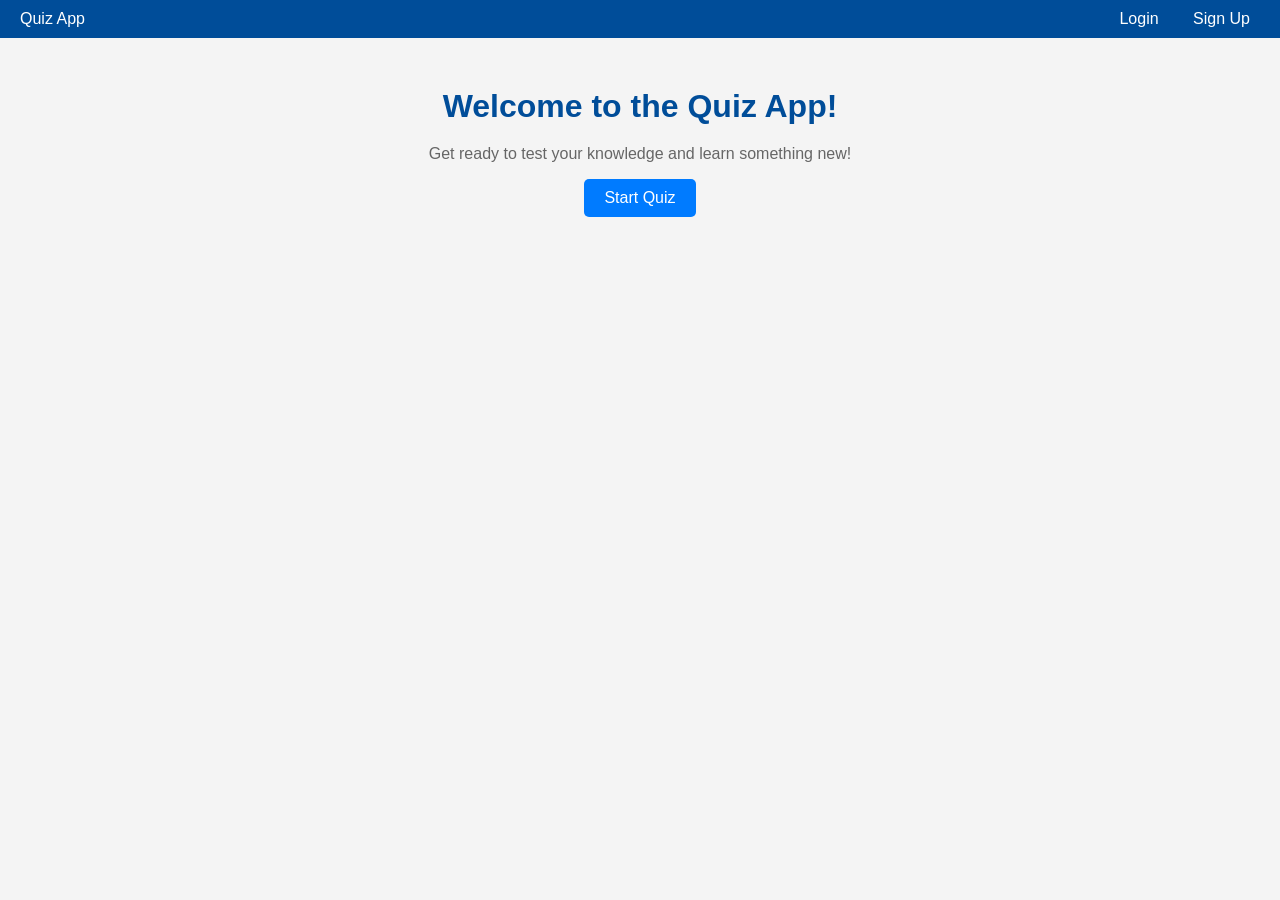
<file: Quiz/target/classes/templates/index.html>
<!DOCTYPE html>
<html xmlns="http://www.w3.org/1999/xhtml"
	  xmlns:th="http://www.thymeleaf.org">
<head>
	<meta charset="UTF-8">
	<meta http-equiv="X-UA-Compatible" content="IE=edge">
	<meta name="viewport" content="width=device-width, initial-scale=1.0">
	<title>Home Page</title>
	<style>
		body, html {
			margin: 0;
			padding: 0;
			font-family: 'Segoe UI', Arial, sans-serif;
			background-color: #f4f4f4;
			color: #333;
		}

		.navbar {
			background-color: #004d99;
			color: white;
			padding: 10px 20px;
			display: flex;
			justify-content: space-between;
			align-items: center;
		}

		.navbar a {
			color: white;
			text-decoration: none;
			padding: 5px 10px;
			margin-left: 10px;
		}

		.navbar a:hover {
			background-color: #003366;
			border-radius: 5px;
		}

		.welcome-container {
			text-align: center;
			padding: 50px;
		}

		h1 {
			margin: 0 0 20px 0;
			color: #004d99;
		}

		p {
			color: #666;
		}

		button {
			background-color: #007bff;
			color: white;
			border: none;
			padding: 10px 20px;
			font-size: 16px;
			cursor: pointer;
			border-radius: 5px;
			transition: background-color 0.3s;
		}

		button:hover {
			background-color: #0056b3;
		}

		@media (max-width: 768px) {
			.navbar {
				flex-direction: column;
			}

			.navbar a {
				margin: 5px 0;
			}
		}
	</style>
</head>
<body>

<div class="navbar">
	<div>Quiz App</div>
	<div>
		<a href="/login">Login</a>
		<a href="/signup">Sign Up</a>
	</div>
</div>

<div class="welcome-container">
	<h1>Welcome to the Quiz App!</h1>
	<p>Get ready to test your knowledge and learn something new!</p>
	<button>Start Quiz</button>
</div>

</body>
</html>
</file>
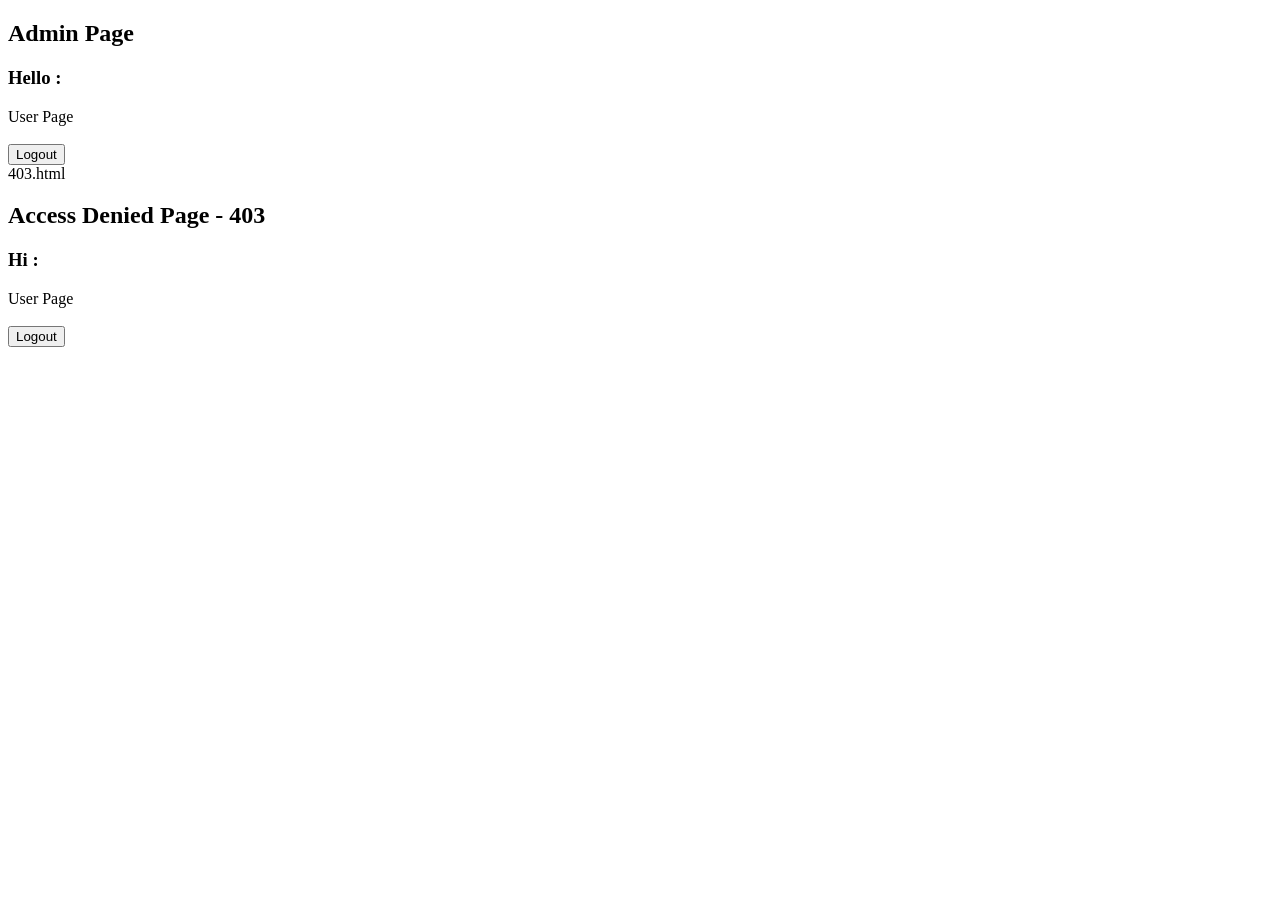
<file: Quiz/target/classes/user.html>
<!DOCTYPE html>
<html>
<head>
<title>Spring Boot Security Hello</title>
</head>
<body>
  <h2>Admin Page</h2>
  <h3>
    Hello : <span th:utext="${#request.userPrincipal.name}"></span>
  </h3>
  
  
  <a th:href="@{/user}">User Page</a>
  <br/><br/>
  <form th:action="@{/j_spring_security_logout}" method="post">
    <input type="hidden" th:name="${_csrf.parameterName}" th:value="${_csrf.token}" />
    <input type="submit" value="Logout" />
  </form>
</body>
</html>
403.html
<!DOCTYPE html>
<html>
<head>
<title>Spring Boot Security Hello</title>
</head>
<body>
  <h2>Access Denied Page - 403</h2>
  
  <h3>
    Hi : <span th:utext="${#request.userPrincipal.name} + ' - you do not have permission to access this page'"></span>
  </h3>
  <a th:href="@{/user}">User Page</a>
  <br/><br/>
  <form th:action="@{/j_spring_security_logout}" method="post">
    <input type="hidden" th:name="${_csrf.parameterName}" th:value="${_csrf.token}" />
    <input type="submit" value="Logout" />
  </form>
</body>
</html>
</file>
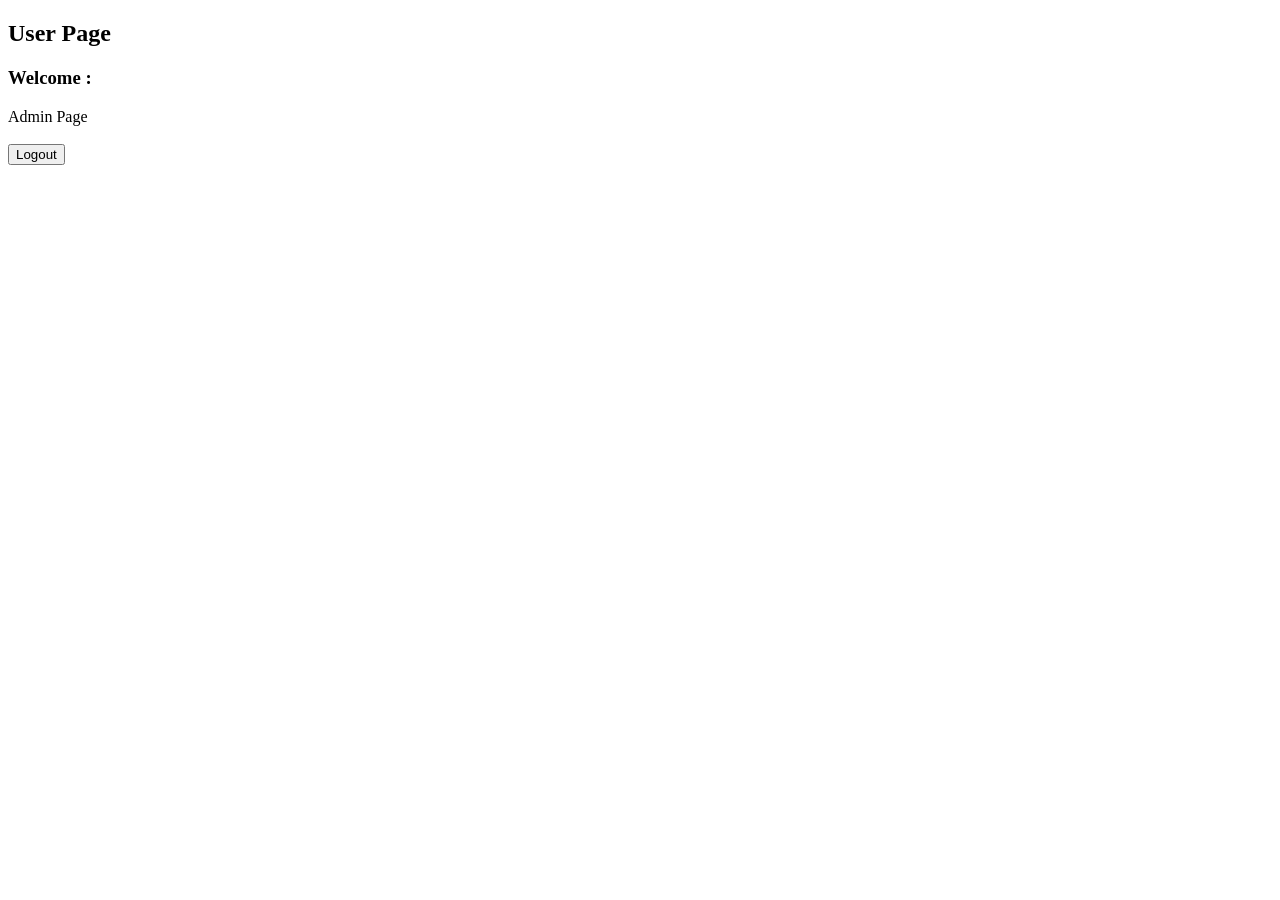
<file: Quiz/target/classes/templates/admin.html>
<!DOCTYPE html>
<html>
<head>
<title>Spring Boot Security Hello</title>
</head>
<body>
  <h2>User Page</h2>
  <h3>
    Welcome : <span th:utext="${#request.userPrincipal.name}"></span>
  </h3>
  <a th:href="@{/admin}">Admin Page</a>
  <br/><br/>
  <form th:action="@{/j_spring_security_logout}" method="post">
    <input type="hidden" th:name="${_csrf.parameterName}" th:value="${_csrf.token}" />
    <input type="submit" value="Logout" />
  </form>
</body>
</html>
</file>
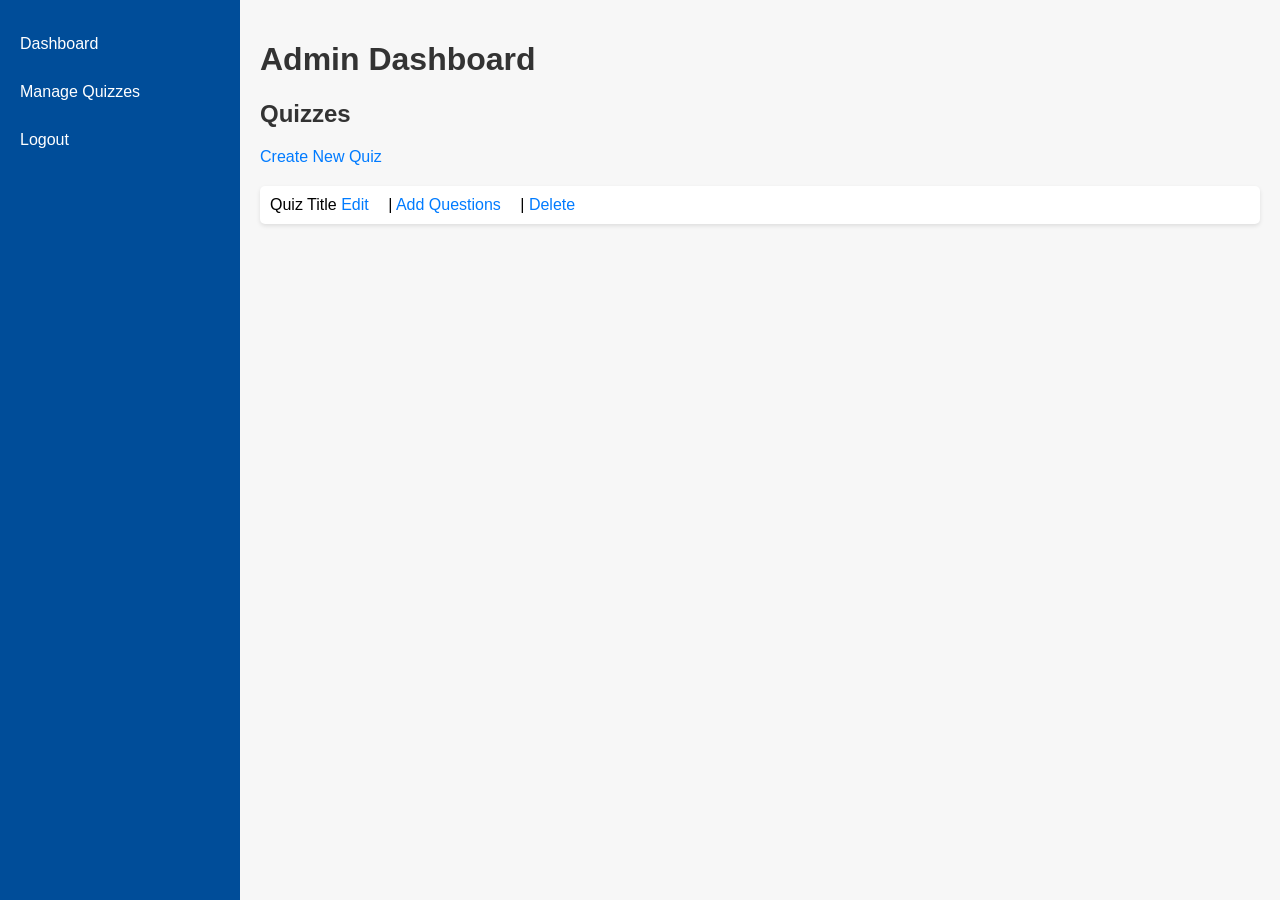
<file: Quiz/target/classes/templates/adminHome.html>
<!DOCTYPE html>
<html xmlns:th="http://www.thymeleaf.org">
<head>
    <meta charset="UTF-8">
    <title>Admin Dash</title>
</head>
<style>
    body {
        display: flex;
        margin: 0;
        height: 100vh;
        font-family: 'Segoe UI', Tahoma, Geneva, Verdana, sans-serif;
        overflow: hidden; /* Prevent scrolling on the body directly */
    }

    .sidebar {
        background-color: #004d99;
        color: #ffffff;
        padding: 20px;
        width: 200px;
        display: flex;
        flex-direction: column;
        justify-content: start;
    }

    .sidebar a {
        color: #ffffff;
        text-decoration: none;
        padding: 10px 0;
        margin: 5px 0; /* Spacing between links */
    }

    .sidebar a:hover {
        background-color: #003366;
    }

    /* Correctly position the main content */
    .content {
        flex-grow: 1;
        padding: 20px;
        overflow-y: auto; /* Ensure content area is scrollable */
        background-color: #f7f7f7;
    }

    /* Style adjustments */
    h1, h2 {
        color: #333;
    }

    ul, li {
        list-style: none;
        padding: 0;
    }

    a:not(.sidebar a) { /* Specificity for links outside the sidebar */
        color: #007bff;
        text-decoration: none;
    }

    a:not(.sidebar a):hover {
        text-decoration: underline;
    }

    /* Enhancements for quiz list items */
    ul {
        margin-top: 20px;
    }

    li {
        background-color: #fff;
        margin-bottom: 10px;
        padding: 10px;
        border-radius: 5px;
        box-shadow: 0 2px 4px rgba(0,0,0,0.1);
    }

    /* Adjust link and action alignment */
    li a {
        margin-right: 15px;
    }

    .deleteQuiz {
        color: #dc3545;
    }
</style>


<body>
<div class="sidebar">
    <a href="/admin/home">Dashboard</a>
    <a href="/admin/manageQuizzes">Manage Quizzes</a>
    <a href="/logout">Logout</a>
</div>
<div class="content">
    <h1>Admin Dashboard</h1>

    <div>
        <h2>Quizzes</h2>
        <a th:href="@{/admin/quizzes/new}">Create New Quiz</a>
        <ul>
            <li th:each="quiz : ${quizzes}">
                <span th:text="${quiz.title}">Quiz Title</span>
                <a th:href="@{/admin/quizzes/{id}/edit(id=${quiz.id})}">Edit</a> |
                <a th:href="@{/admin/quizzes/{id}/questions(new}(id=${quiz.id})}">Add Questions</a> |
                <a th:href="@{/admin/quizzes/{id}(id=${quiz.id})}" th:attr="data-quiz-id=${quiz.id}" class="deleteQuiz">Delete</a>
            </li>
        </ul>
    </div>
</div>
</body>


<script th:inline="javascript">
    /*<![CDATA[*/
    document.addEventListener('DOMContentLoaded', function () {
        const deleteLinks = document.querySelectorAll('.deleteQuiz');
        deleteLinks.forEach(link => {
            link.addEventListener('click', function (event) {
                event.preventDefault();
                const quizId = this.getAttribute('data-quiz-id');
                if (confirm('Are you sure you want to delete this quiz?')) {
                    fetch('/admin/quizzes/' + quizId, {
                        method: 'DELETE',
                        headers: {
                            'Content-Type': 'application/json',
                        }
                    }).then(response => {
                        if (response.ok) {
                            window.location.reload();
                        } else {
                            alert('Failed to delete quiz.');
                        }
                    });
                }
            });
        });
    });
    /*]]>*/
</script>
</body>
</html>
</file>
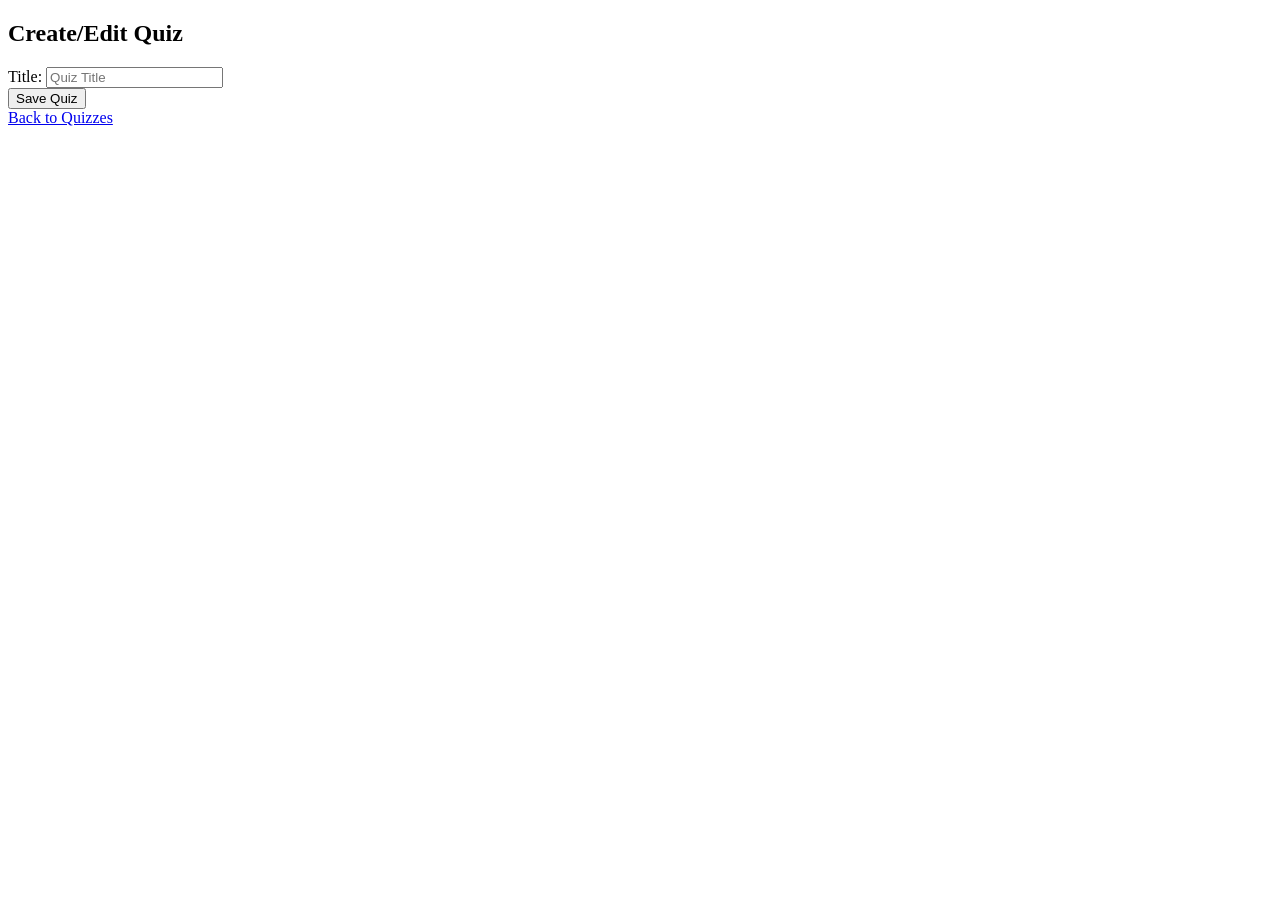
<file: Quiz/target/classes/templates/editQuiz.html>
<!DOCTYPE html>
<html xmlns:th="http://www.thymeleaf.org">
<head>
    <title>Create/Edit Quiz</title>
</head>
<body>
<h2>Create/Edit Quiz</h2>
<form th:action="@{/admin/quizzes/save}" th:object="${quiz}" method="post">
    <input type="hidden" th:field="*{id}" />
    <div>
        <label for="title">Title:</label>
        <input id="title" type="text" th:field="*{title}" placeholder="Quiz Title" required/>
    </div>
    <!-- Include fields for questions if editing an existing quiz or add JavaScript to dynamically add questions -->
    <button type="submit">Save Quiz</button>
</form>
<a href="/admin/quizzes">Back to Quizzes</a>
</body>
</html>
</file>
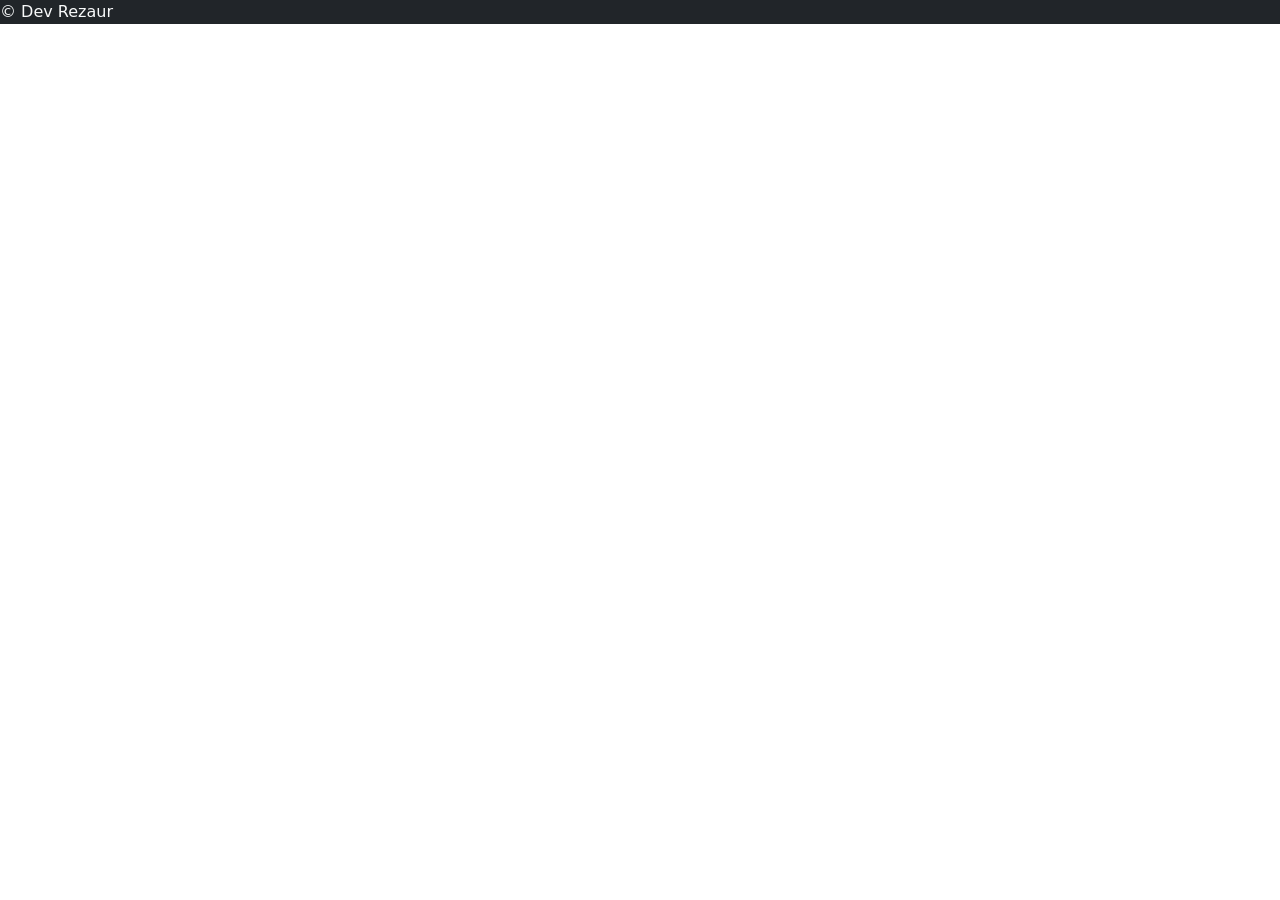
<file: Quiz/target/classes/templates/footer.html>
<!DOCTYPE html>
<html xmlns="http://www.w3.org/1999/xhtml"
      xmlns:th="http://www.thymeleaf.org">
<head th:fragment="headerfiles">
	<meta charset="ISO-8859-1">
	<!-- Bootstrap CSS -->
	<link href="https://cdn.jsdelivr.net/npm/bootstrap@5.0.0-beta2/dist/css/bootstrap.min.css" rel="stylesheet">
</head>
<body>
	
	<footer class="bg-dark text-light" th:fragment="footer">
		<p>&copy; Dev Rezaur</p>
	</footer>
	
	<!-- Bootstrap JS -->
	<script src="https://cdn.jsdelivr.net/npm/bootstrap@5.0.0-beta2/dist/js/bootstrap.bundle.min.js"></script>
</body>
</html>
</file>
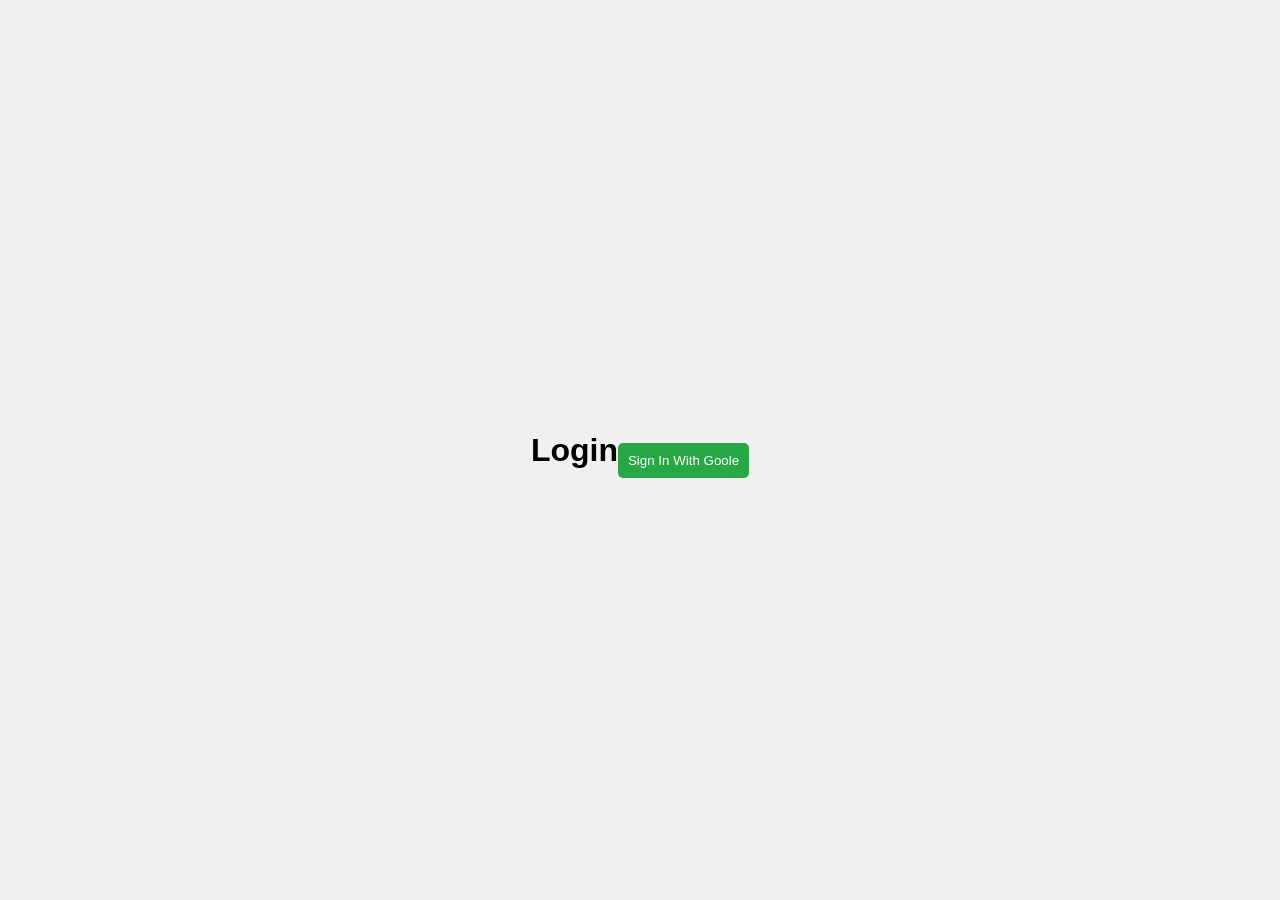
<file: Quiz/target/classes/templates/login.html>
<!DOCTYPE html>
<html xmlns:th="http://www.thymeleaf.org">
<head>
    <meta charset="UTF-8">
    <title>Login</title>
</head>
<style>
    body {
        font-family: 'Arial', sans-serif;
        background-color: #f0f0f0;
        display: flex;
        justify-content: center;
        align-items: center;
        height: 100vh;
        margin: 0;
    }

    form {
        background: white;
        padding: 20px;
        border-radius: 8px;
        box-shadow: 0 4px 6px rgba(0,0,0,0.1);
        width: 100%;
        max-width: 320px;
    }

    h1 {
        text-align: center;
    }

    label {
        display: block;
        margin-top: 20px;
        font-weight: bold;
    }

    input[type="text"],
    input[type="password"] {
        width: 100%;
        padding: 10px;
        margin-top: 5px;
        border-radius: 5px;
        border: 1px solid #ddd;
        box-sizing: border-box;
    }

    button {
        width: 100%;
        padding: 10px;
        border: none;
        border-radius: 5px;
        background-color: #007bff;
        color: white;
        margin-top: 20px;
        cursor: pointer;
        transition: background-color 0.3s ease;
    }

    button:hover {
        background-color: #0056b3;
    }
    @media (min-width: 768px) {
        form {
            max-width: 480px;
        }
        button[type="submit"], button[type="button"] {
            width: 100%;
            padding: 10px;
            border: none;
            border-radius: 5px;
            color: white;
            margin-top: 20px;
            cursor: pointer;
            transition: background-color 0.3s ease;
        }

        button[type="submit"] {
            background-color: #007bff;
        }

        button[type="submit"]:hover {
            background-color: #0056b3;
        }

        button[type="button"] {
            background-color: #28a745;
        }

        button[type="button"]:hover {
            background-color: #218838;
        }

    }
</style>

<body>


<div><h1>Login</h1></div>
<br/>

<div>
	<a href="https://accounts.google.com/o/oauth2/auth?scope=email&redirect_uri=http://localhost:8082/login-google&response_type=code
	    &client_id=212404135074-456vskk5p1q6b3nct7pa6pevji3acprl.apps.googleusercontent.com&approval_prompt=force">
			<button type="button" >Sign In With Goole</button>
		</a>  
	  
	  <br/>
</div>

</body>
</html>
</file>
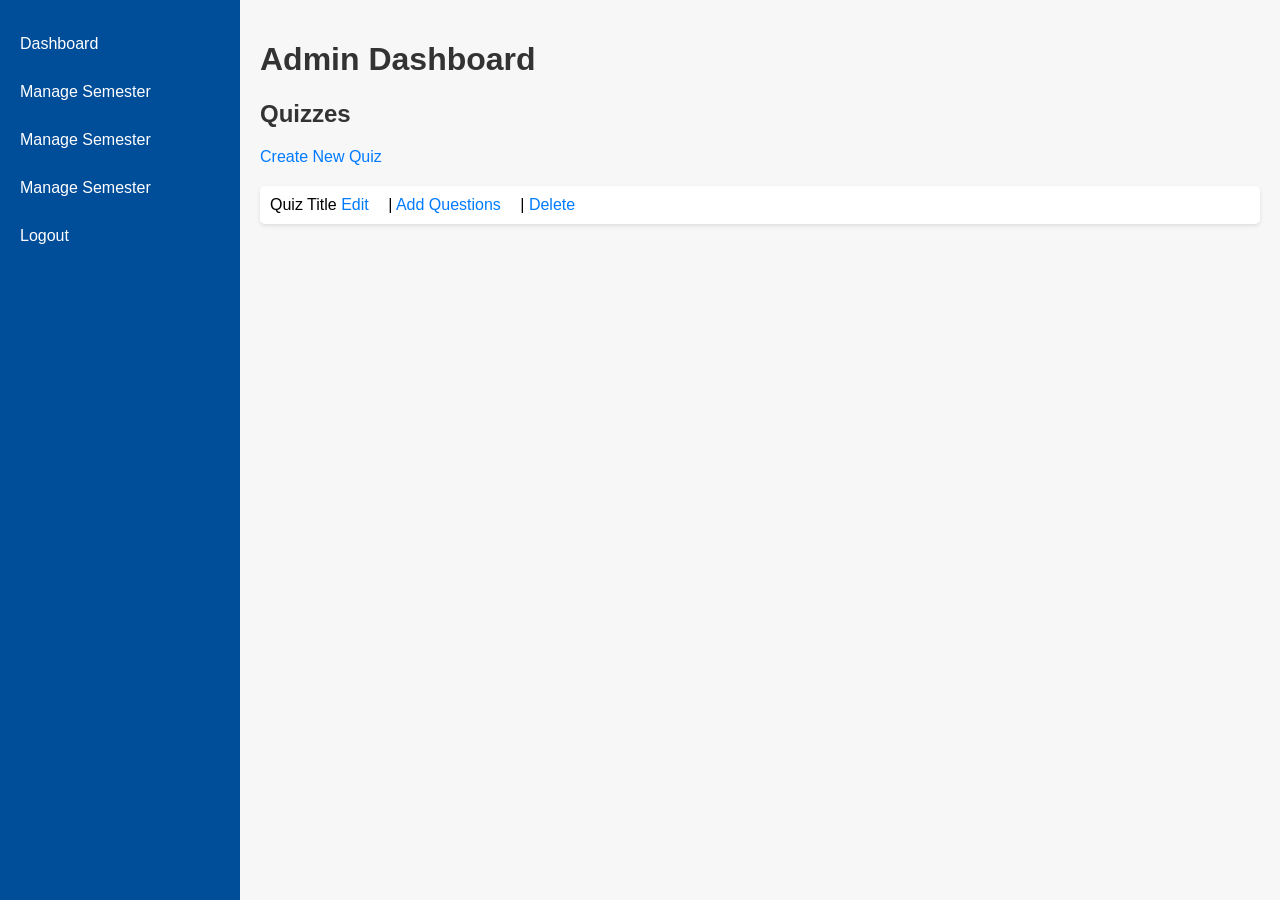
<file: Quiz/target/classes/templates/managerHome.html>
<!DOCTYPE html>
<html xmlns:th="http://www.thymeleaf.org">
<head>
    <meta charset="UTF-8">
    <title>Admin Dash</title>
</head>
<style>
    body {
        display: flex;
        margin: 0;
        height: 100vh;
        font-family: 'Segoe UI', Tahoma, Geneva, Verdana, sans-serif;
        overflow: hidden; /* Prevent scrolling on the body directly */
    }

    .sidebar {
        background-color: #004d99;
        color: #ffffff;
        padding: 20px;
        width: 200px;
        display: flex;
        flex-direction: column;
        justify-content: start;
    }

    .sidebar a {
        color: #ffffff;
        text-decoration: none;
        padding: 10px 0;
        margin: 5px 0; /* Spacing between links */
    }

    .sidebar a:hover {
        background-color: #003366;
    }

    /* Correctly position the main content */
    .content {
        flex-grow: 1;
        padding: 20px;
        overflow-y: auto; /* Ensure content area is scrollable */
        background-color: #f7f7f7;
    }

    /* Style adjustments */
    h1, h2 {
        color: #333;
    }

    ul, li {
        list-style: none;
        padding: 0;
    }

    a:not(.sidebar a) { /* Specificity for links outside the sidebar */
        color: #007bff;
        text-decoration: none;
    }

    a:not(.sidebar a):hover {
        text-decoration: underline;
    }

    /* Enhancements for quiz list items */
    ul {
        margin-top: 20px;
    }

    li {
        background-color: #fff;
        margin-bottom: 10px;
        padding: 10px;
        border-radius: 5px;
        box-shadow: 0 2px 4px rgba(0,0,0,0.1);
    }

    /* Adjust link and action alignment */
    li a {
        margin-right: 15px;
    }

    .deleteQuiz {
        color: #dc3545;
    }
</style>


<body>
<div class="sidebar">
    <a href="/manager/home">Dashboard</a>
    <a href="/manager/semester">Manage Semester</a>
	<a href="/manager/course">Manage Semester</a>
	<a href="/manager/classes">Manage Semester</a>
    <a href="/logout">Logout</a>
</div>
<div class="content">
    <h1>Admin Dashboard</h1>

    <div>
        <h2>Quizzes</h2>
        <a th:href="@{/admin/quizzes/new}">Create New Quiz</a>
        <ul>
            <li th:each="quiz : ${quizzes}">
                <span th:text="${quiz.title}">Quiz Title</span>
                <a th:href="@{/admin/quizzes/{id}/edit(id=${quiz.id})}">Edit</a> |
                <a th:href="@{/admin/quizzes/{id}/questions(new}(id=${quiz.id})}">Add Questions</a> |
                <a th:href="@{/admin/quizzes/{id}(id=${quiz.id})}" th:attr="data-quiz-id=${quiz.id}" class="deleteQuiz">Delete</a>
            </li>
        </ul>
    </div>
</div>
</body>


<script th:inline="javascript">
    /*<![CDATA[*/
    document.addEventListener('DOMContentLoaded', function () {
        const deleteLinks = document.querySelectorAll('.deleteQuiz');
        deleteLinks.forEach(link => {
            link.addEventListener('click', function (event) {
                event.preventDefault();
                const quizId = this.getAttribute('data-quiz-id');
                if (confirm('Are you sure you want to delete this quiz?')) {
                    fetch('/admin/quizzes/' + quizId, {
                        method: 'DELETE',
                        headers: {
                            'Content-Type': 'application/json',
                        }
                    }).then(response => {
                        if (response.ok) {
                            window.location.reload();
                        } else {
                            alert('Failed to delete quiz.');
                        }
                    });
                }
            });
        });
    });
    /*]]>*/
</script>
</body>
</html>
</file>
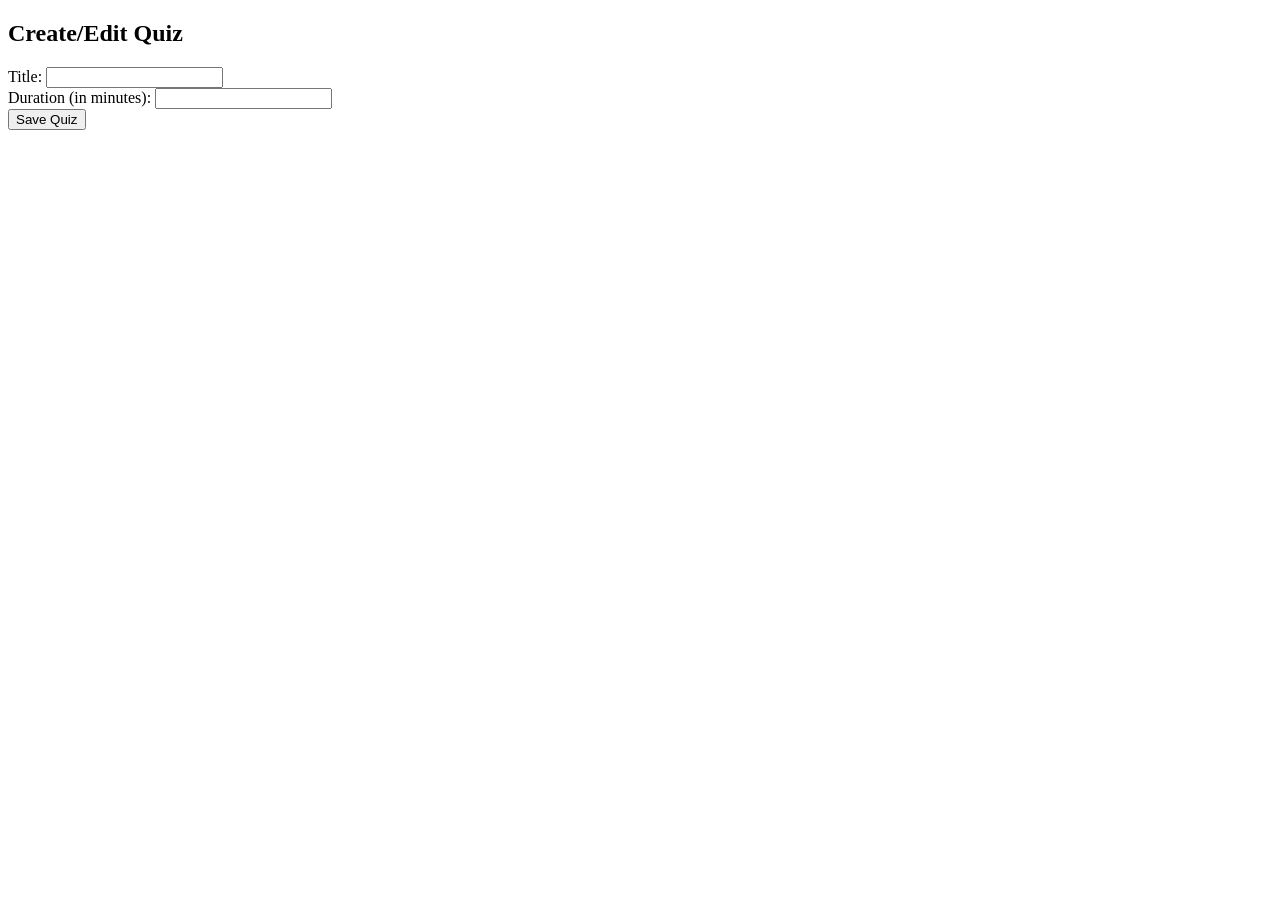
<file: Quiz/target/classes/templates/quizForm.html>
<!DOCTYPE html>
<html xmlns:th="http://www.thymeleaf.org">
<head>
    <title>Create/Edit Quiz</title>
</head>
<body>
<h2>Create/Edit Quiz</h2>
<form th:action="@{/admin/quizzes}" th:object="${quiz}" method="post">
    <div>
        <label for="title">Title:</label>
        <input type="text" id="title" th:field="*{title}" />
    </div>
    <div>
        <label for="duration">Duration (in minutes):</label>
        <input type="number" id="duration" th:field="*{duration}" />
    </div>
    <div>
        <button type="submit">Save Quiz</button>
    </div>
</form>
</body>
</html>
</file>
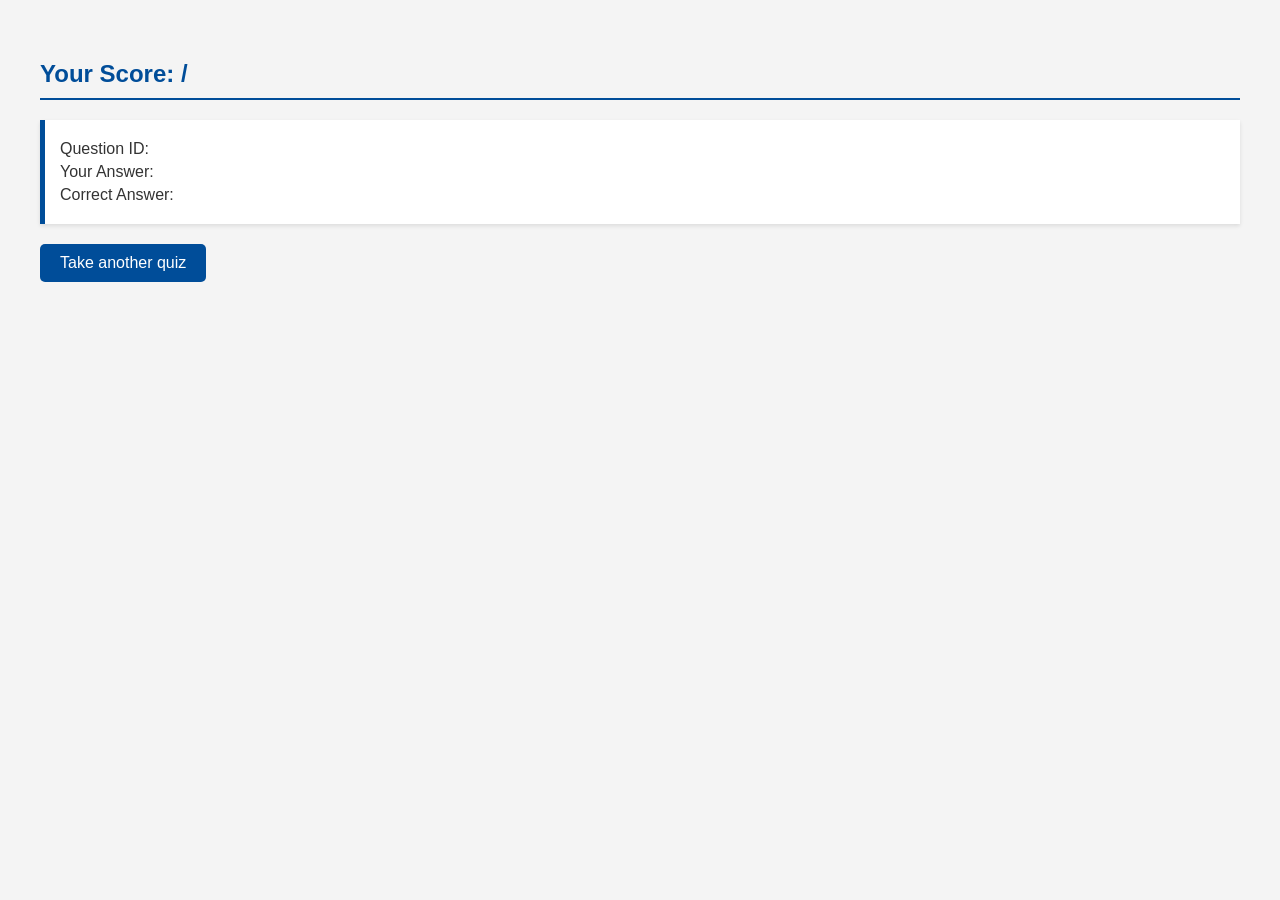
<file: Quiz/target/classes/templates/quizResults.html>
<!DOCTYPE html>
<html xmlns:th="http://www.thymeleaf.org">
<head>
	<meta charset="UTF-8">
	<title>Quiz Results</title>
	<style>
		body, html {
			margin: 0;
			padding: 20px;
			font-family: 'Segoe UI', Arial, sans-serif;
			background-color: #f4f4f4;
			color: #333;
		}

		h2 {
			color: #004d99;
			border-bottom: 2px solid #004d99;
			padding-bottom: 10px;
			margin-bottom: 20px;
		}

		.question-block {
			background-color: #ffffff;
			padding: 15px;
			margin-bottom: 20px;
			border-left: 5px solid #004d99;
			box-shadow: 0 2px 4px rgba(0, 0, 0, 0.1);
		}

		.question-block p {
			margin: 5px 0;
		}

		.question-block p span {
			font-weight: bold;
		}

		a {
			display: inline-block;
			background-color: #004d99;
			color: #ffffff;
			padding: 10px 20px;
			text-decoration: none;
			border-radius: 5px;
			transition: background-color 0.3s ease;
		}

		a:hover {
			background-color: #003366;
		}
	</style>
</head>
<body>
<h2>Your Score: <span th:text="${score}"></span> / <span th:text="${totalQuestions}"></span></h2>

<div th:each="entry : ${submittedAnswers.entrySet()}">
	<div class="question-block">
		<p>Question ID: <span th:text="${entry.key}"></span></p>
		<p>Your Answer: <span th:text="${entry.value}"></span></p>
		<p>Correct Answer: <span th:text="${correctAnswers[entry.key]}"></span></p>
	</div>
</div>

<a href="/user/home">Take another quiz</a>
</body>
</html>
</file>
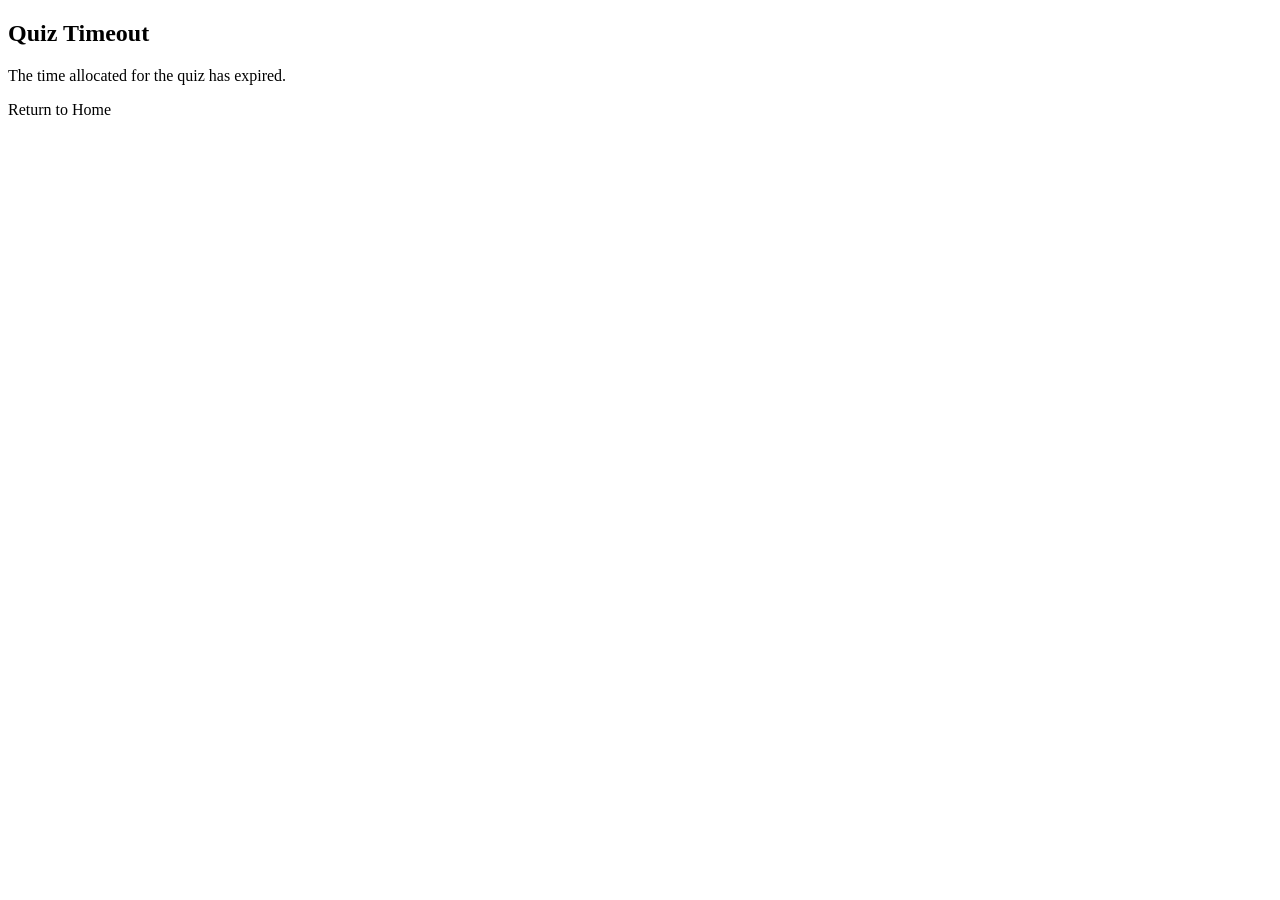
<file: Quiz/target/classes/templates/quizTimeout.html>
<!DOCTYPE html>
<html xmlns:th="http://www.thymeleaf.org">
<head>
    <meta charset="UTF-8">
    <title>Quiz Timeout</title>
</head>
<body>
<h2>Quiz Timeout</h2>
<p>The time allocated for the quiz has expired.</p>
<a th:href="@{/user/home}">Return to Home</a>
</body>
</html>
</file>
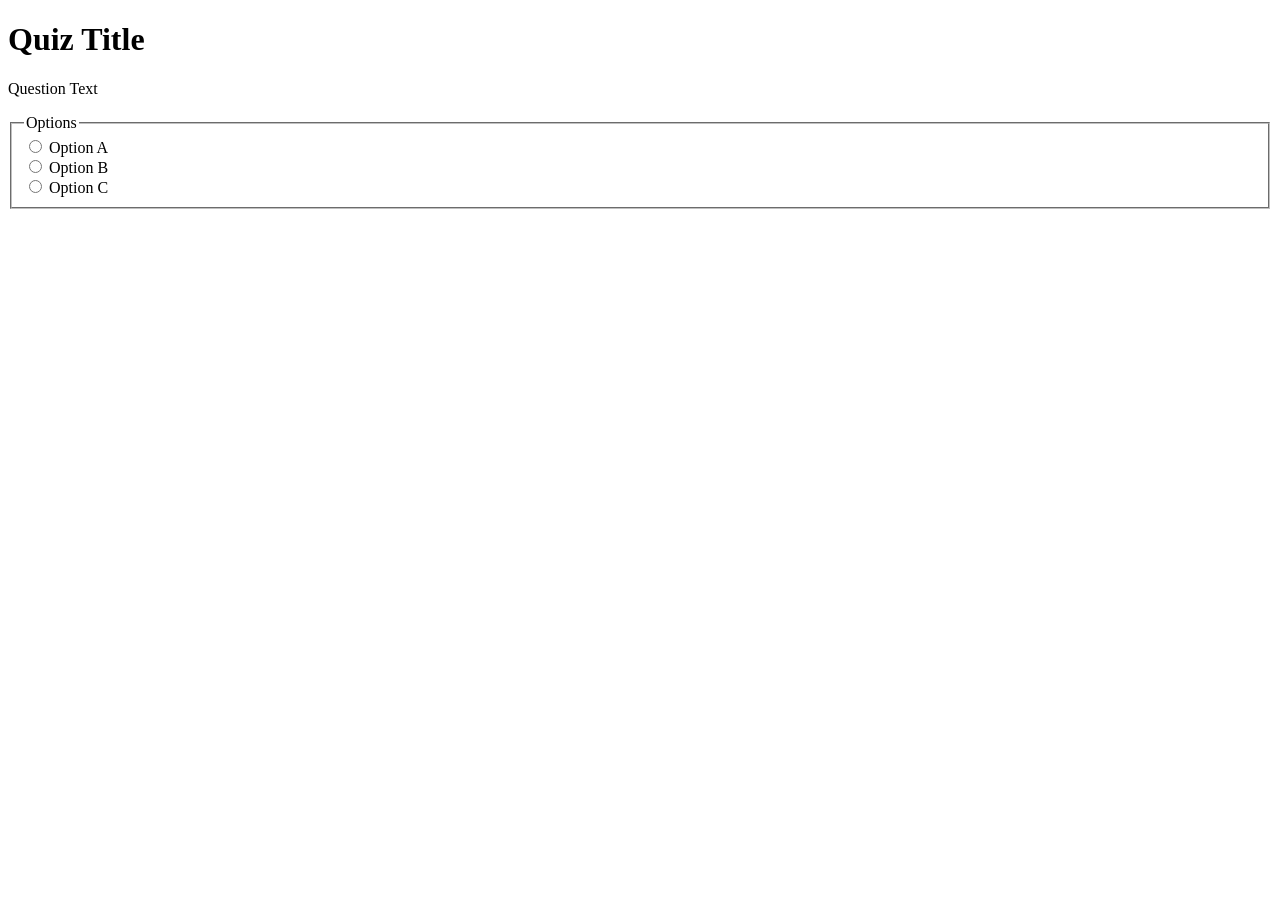
<file: Quiz/target/classes/templates/quizView.html>
<!DOCTYPE html>
<html xmlns:th="http://www.thymeleaf.org">
<head>
  <meta charset="UTF-8">
  <title th:text="${quiz.title}">Quiz Title</title>
</head>
<body>
<h1 th:text="${quiz.title}">Quiz Title</h1>

<!-- Loop through each question -->
<div th:each="question : ${questions}">
  <div>
    <p th:text="${question.text}">Question Text</p>
    <form th:action="@{/quizzes/{quizId}/submit(quizId=${quiz.id})}" method="post">
      <!-- Assuming each question has multiple choices labeled as optionA, optionB, optionC, and correctAnswer for the correct one -->
      <fieldset>
        <legend>Options</legend>
        <div>
          <input type="radio" th:id="${'question' + question.id + 'optionA'}" name="question" th:value="${question.optionA}" />
          <label th:for="${'question' + question.id + 'optionA'}" th:text="${question.optionA}">Option A</label>
        </div>
        <div>
          <input type="radio" th:id="${'question' + question.id + 'optionB'}" name="question" th:value="${question.optionB}" />
          <label th:for="${'question' + question.id + 'optionB'}" th:text="${question.optionB}">Option B</label>
        </div>
        <div>
          <input type="radio" th:id="${'question' + question.id + 'optionC'}" name="question" th:value="${question.optionC}" />
          <label th:for="${'question' + question.id + 'optionC'}" th:text="${question.optionC}">Option C</label>
        </div>
      </fieldset>
    </form>
  </div>
</div>

</body>
</html>
</file>
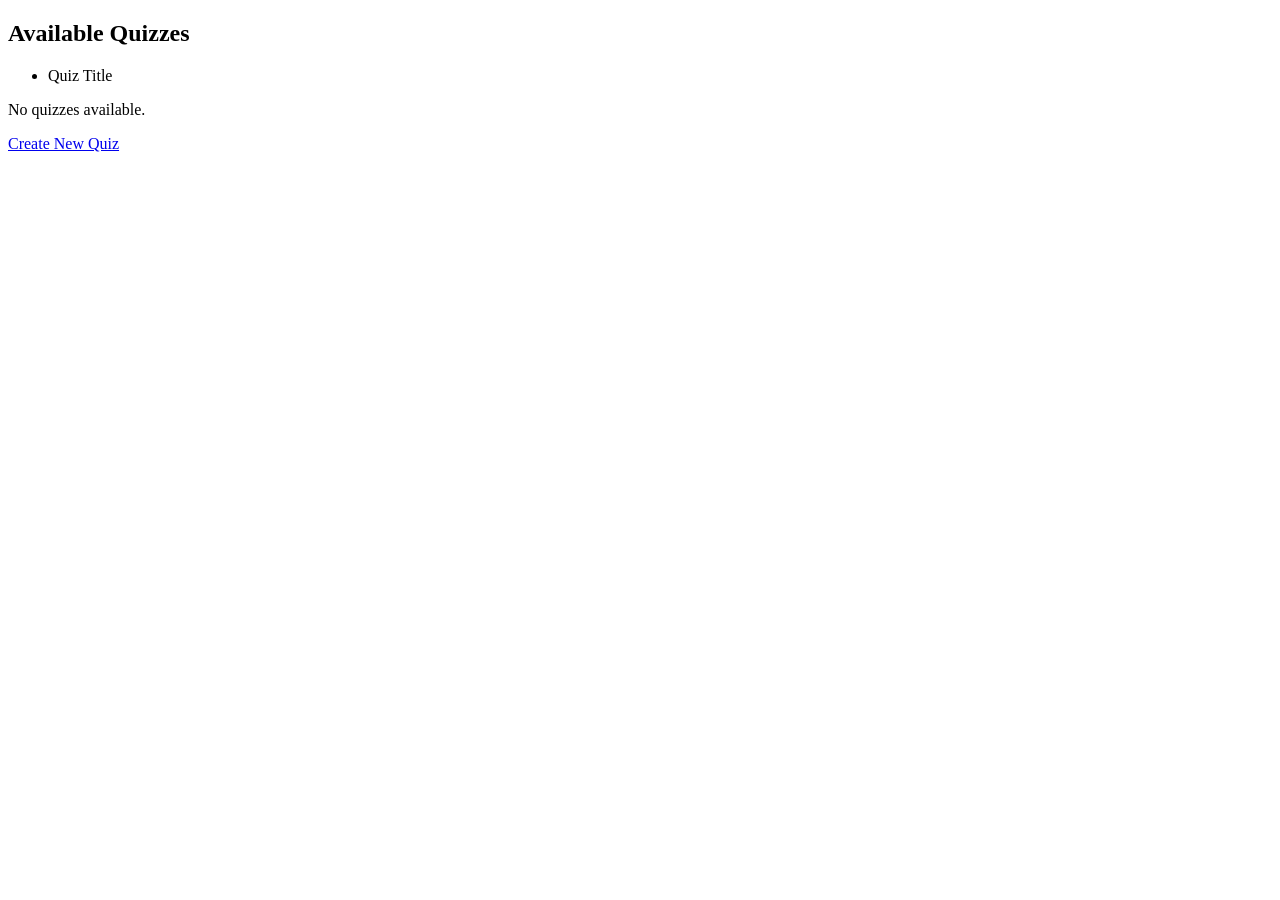
<file: Quiz/target/classes/templates/quizzez.html>
<!DOCTYPE html>
<html xmlns:th="http://www.thymeleaf.org">
<head>
    <title>Quizzes</title>
</head>
<body>
<h2>Available Quizzes</h2>
<div th:if="${not #lists.isEmpty(quizzes)}">
    <ul>
        <li th:each="quiz : ${quizzes}" th:text="${quiz.title}">Quiz Title</li>
    </ul>
</div>
<div th:if="${#lists.isEmpty(quizzes)}">
    <p>No quizzes available.</p>
</div>
<a href="/admin/quizzes/new">Create New Quiz</a>
</body>
</html>
</file>
